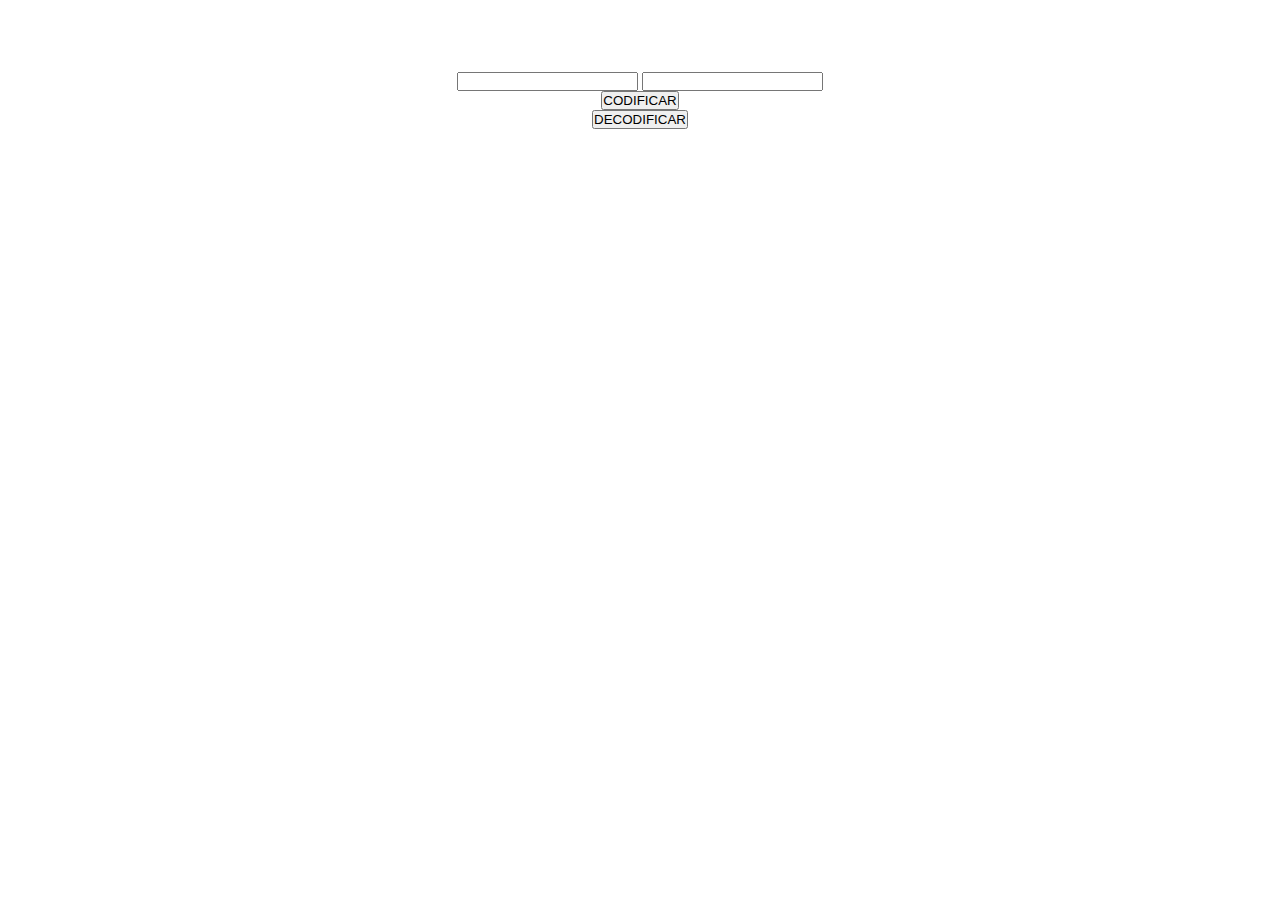
<file: src/index.html>
<!DOCTYPE html>
<html>
<head>
    <title>  Cipher  </title>
<link rel="stylesheet" href="style.css">

</head>
<body>
<h1>

    <p></p>
</h1>
<br><br><br><br>
<input id="mensajeCifrar"
type="textarea"/>

<input id="offset"
type="textarea"/>

<br>

<input id="codificar"
type="button"
value="CODIFICAR"/>

<br>

<input id="decodificar"
type="button"
value="DECODIFICAR"/>


<div id="mensajeCifrado"></div>
<script src="cipher.js"></script>
<script src="index.js"></script>
</body>
</html>
</file>
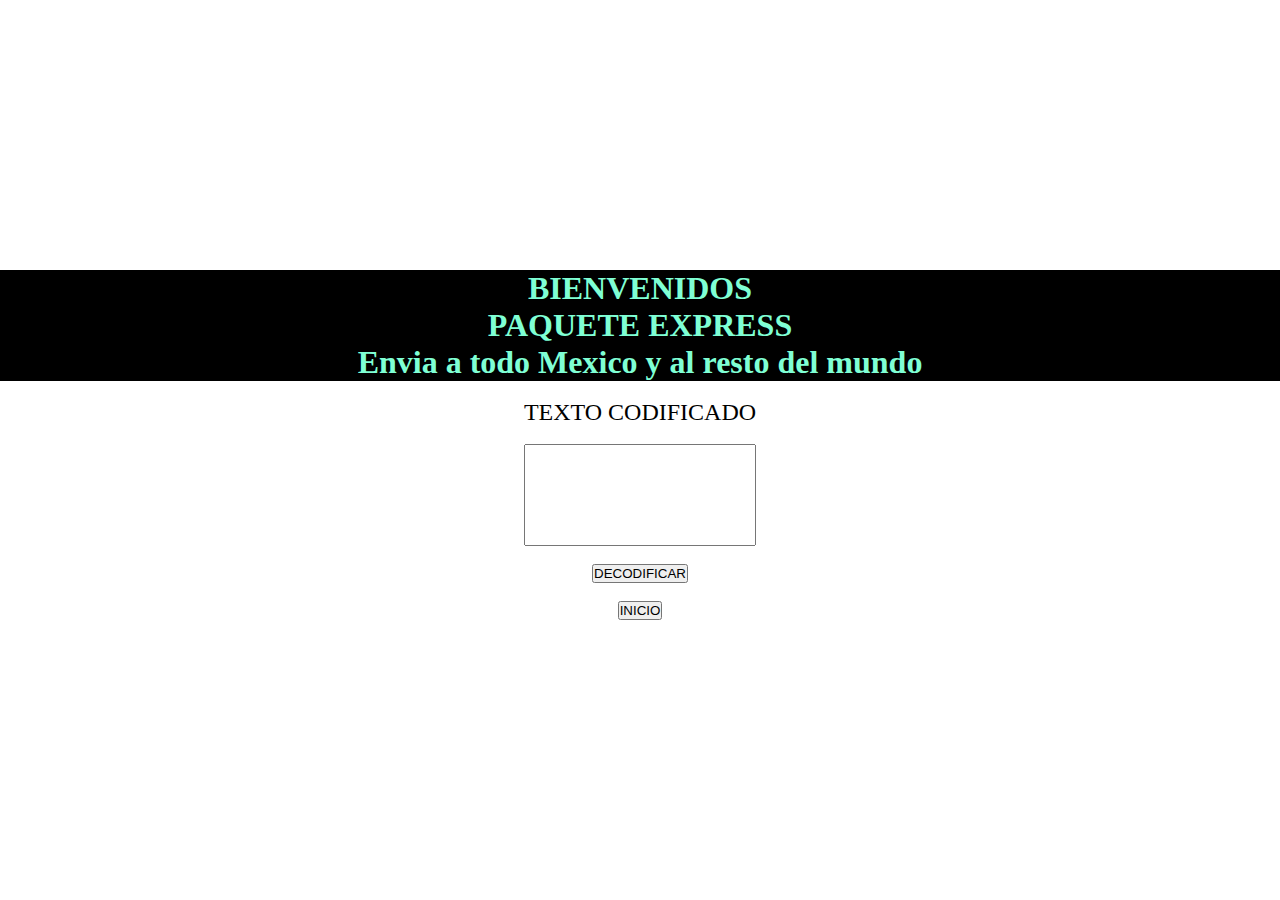
<file: src/decode.html>
<!DOCTYPE html>
<html

><head> 
    <meta charset="utf-8">

    <title>Caesar Cipher</title>

    <link rel="stylesheet" href="style.css"/>
    <link href="index.html"/>
  
</head>
<body>
<div>
<br><br><br><br><br><br><br><br>
<br><br><br><br><br><br><br>

<h1>BIENVENIDOS</h1>

    <h1>PAQUETE EXPRESS</h1>

    <h1>Envia a todo Mexico y al resto del mundo</h1>
    <br>
    <label> TEXTO CODIFICADO </label>

<br><br>
    <p><input type="text" id="texto_codificado" style="WIDTH: 228px; HEIGHT: 98px"
        size=22 class="redondeado; alineacion" id="ingresa_tu_clave" \></p>
        <br>
        <button type="submit" id= "Decodificar"> DECODIFICAR </button>
        <br><br>

        <form action= "index.html"></form>
        <button type="button" id= "boton_inicio"> INICIO </button>
    </form>
    
</div> 

    <div id= "root">

    </div>

    <script src="cipher.js"></script>

    <script src="index.js"></script>

</body>

</html>
</file>
<file: src/style.css>
*{
    margin: 0px;
    padding: 0px;
}

h1{
    color: aquamarine;
    text-align:center;
    background-color: #000;
}
body { 
    background: url(https://media.licdn.com/dms/image/C511BAQGUaW4rnX8BGA/company-background_10000/0?e=2159024400&v=beta&t=LgkeoQRk2Ry15vPyAwKs7hIHq-4rnVcWKj8wJ_BeOlE) repeat-x 0 0;
    background-repeat: no-repeat;
    background-size: 100% 50%;
    background-attachment: fixed;
    text-align:center;
}

.redondeado {
    border-radius: 5px;
  }
.confondo {
    background-color: #def;
  }
.alineacion{
    text-align:center;
  }

label{
    color: black;
    font-size: x-large;
}
   
.marquee{ 
    onmousover: "this.stop()" ;
    onmouseout: "this.start()" ;
    scrollamount: "2" ;
    scrolldelay: "50" ;
    behavior: "alternate";
    bgcolor: "#4cc417";
}
</file>
